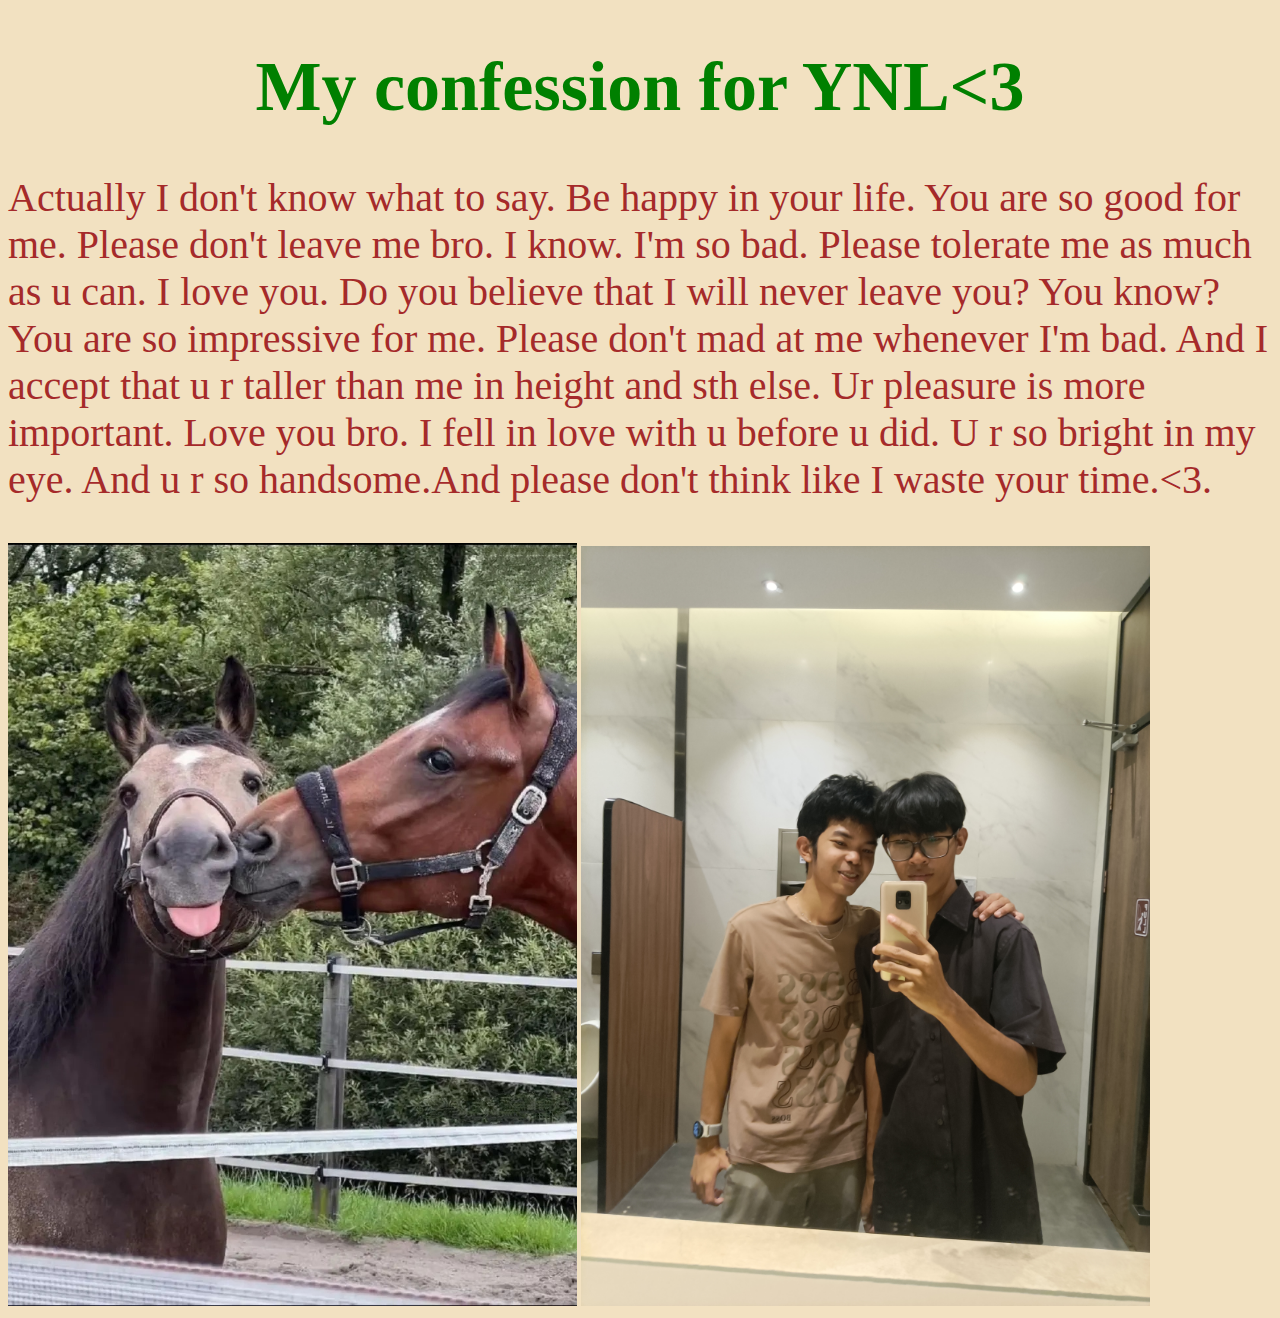
<file: index.html>
<!DOCTYPEhtml>
<html>
<head>
  <link rel="stylesheet" href="style.css"/>
  <title>My confession!</title>
</head>
  <body>
    <title>My confession!</title>
    <h1>My confession for YNL<3</h1>
    <p>Actually I don't know what to say. Be happy in your life. You are so good for me. Please don't leave me bro. I know. I'm so bad. Please tolerate me as much as u can. I love you. Do you believe that I will never leave you? You know? You are so impressive for me. Please don't mad at me whenever I'm bad. And I accept that u r taller than me in height and sth else. Ur pleasure is more important. Love you bro. I fell in love with u before u did. U r so bright in my eye. And u r so handsome.And please don't think like I waste your time.<3.</p>
    <div>
    <div class="horseimg">
      <img src="IMG_20260217_183246.jpg" width="500"/>
    </div>
    <div class="firstus">
      <img src="IMG_20260216_131242.jpg" width="500"/>
    </div>
    </div> 
  </body>
</html>
</file>
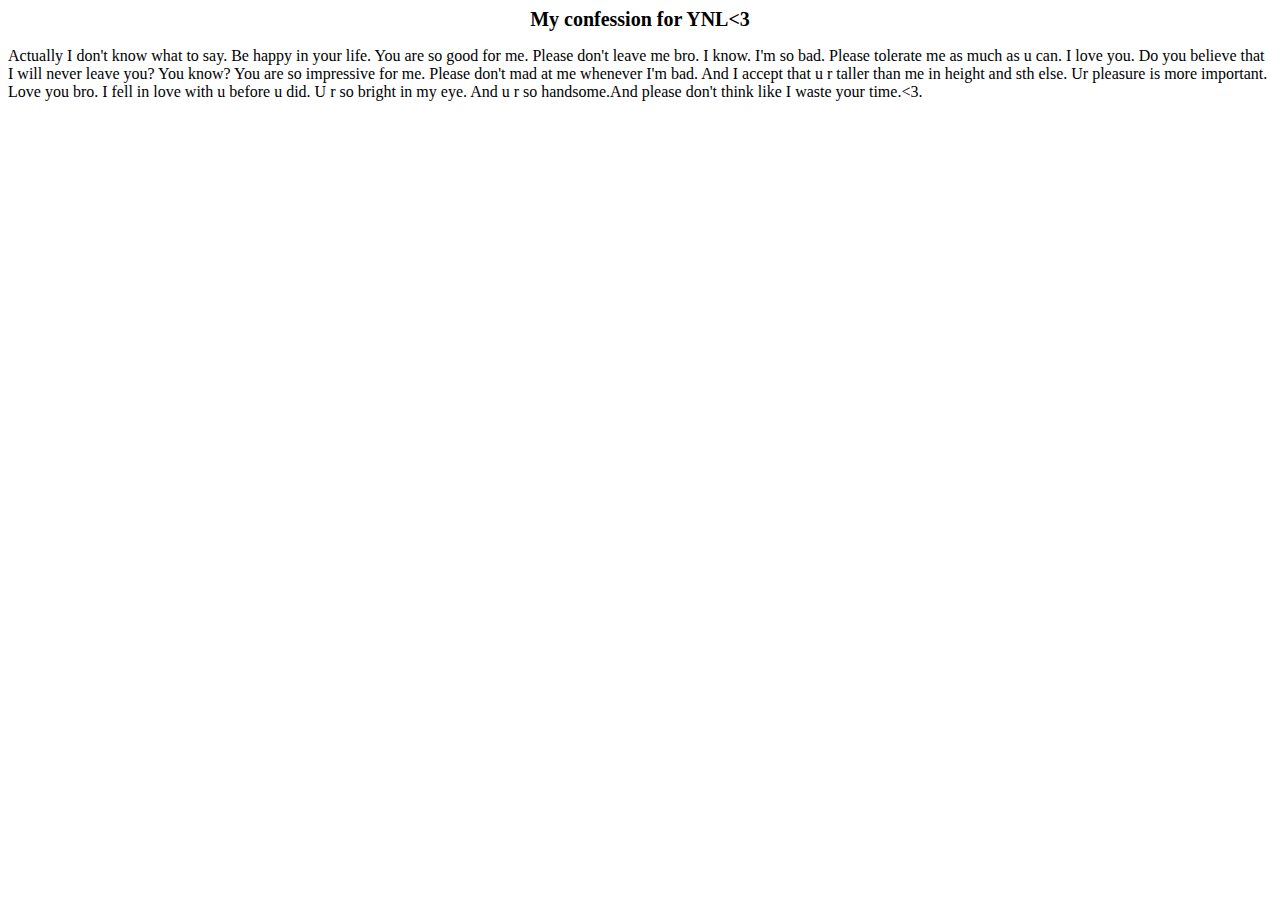
<file: tz4ynl.html>
<!DOCTYPE>
<html>
<head>
  <link rel="stylesheet" href="style1.css"/>
</head>
  <body>
    <title>My confession!</title>
    <h1>My confession for YNL<3</h1>
    <p>Actually I don't know what to say. Be happy in your life. You are so good for me. Please don't leave me bro. I know. I'm so bad. Please tolerate me as much as u can. I love you. Do you believe that I will never leave you? You know? You are so impressive for me. Please don't mad at me whenever I'm bad. And I accept that u r taller than me in height and sth else. Ur pleasure is more important. Love you bro. I fell in love with u before u did. U r so bright in my eye. And u r so handsome.And please don't think like I waste your time.<3.</p>
  </body>
</html>
</file>
<file: style.css>
p{
  color: brown;
  font-size:40px;
}
h1{
  color: green;
  font-size:70px;
  text-align: center;
}
.horseimg{
  display: inline-block;
  width: 45%;
}
.firstus{
  display: inline-block;
  width: 45%;
}
img{
  width: 100%;
  height: auto;
}
body{
  background-color: #f2e1c1;
}
</file>
<file: style1.css>
h11urple{
  color: brown;
}
h1{
  color: black;
  font-size: 20px;
  text-align: center;
}
</file>
